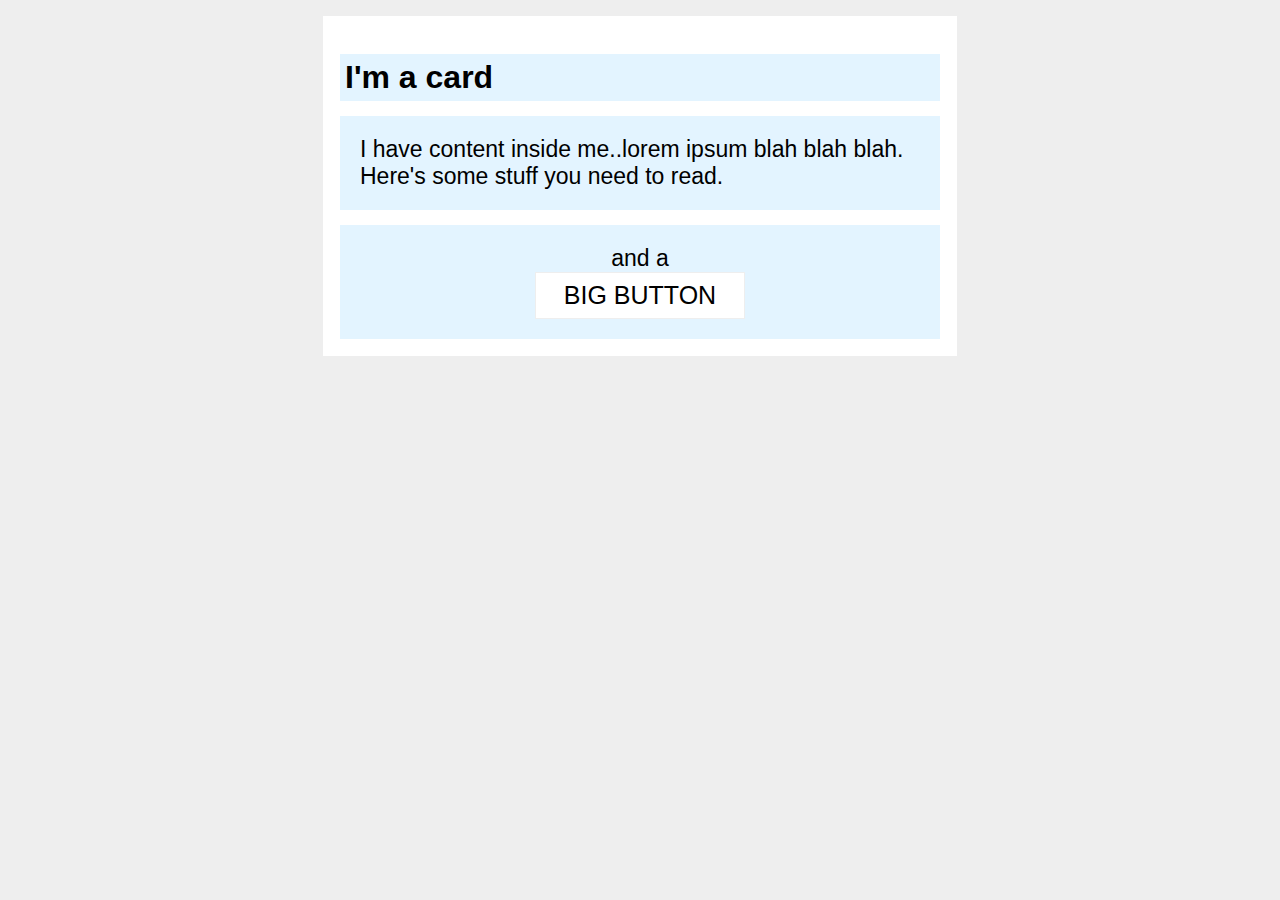
<file: foundations/block-and-inline/02-margin-and-padding-2/index.html>
<!DOCTYPE html>
<html lang="en">
  <head>
    <meta charset="UTF-8">
    <meta http-equiv="X-UA-Compatible" content="IE=edge">
    <meta name="viewport" content="width=device-width, initial-scale=1.0">
    <title>Margin and Padding exercise 2</title>
    <link rel="stylesheet" href="style.css">
  </head>
  <body>
    <div class="card">
      <h1 class="title">I'm a card</h1>
      <div class="content">I have content inside me..lorem ipsum blah blah blah. Here's some stuff you need to read.</div>
      <div class="button-container">and a <br><button>BIG BUTTON</button></br></div>
    </div>
  </body>
</html>
</file>
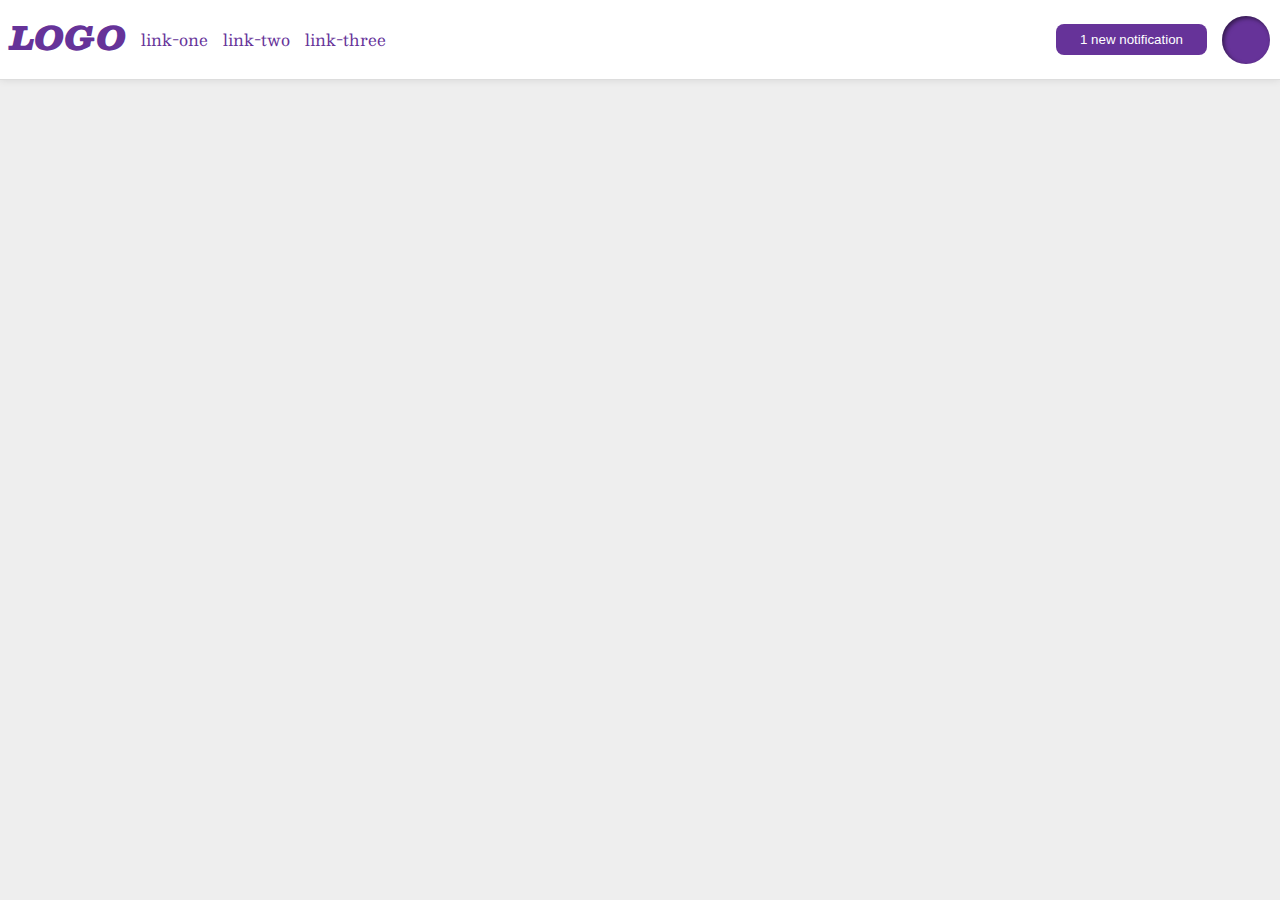
<file: foundations/flex/03-flex-header-2/index.html>
<!DOCTYPE html>
<html lang="en">
  <head>
    <meta charset="UTF-8">
    <meta http-equiv="X-UA-Compatible" content="IE=edge">
    <meta name="viewport" content="width=device-width, initial-scale=1.0">
    <title>Flex Header 2</title>
    <link rel="stylesheet" href="style.css">
  </head>
  <body>
    <div class="header">
      <div class="logo">
        LOGO
      </div>
      <ul class="links">
        <li><a href="https://google.com">link-one</a></li>
        <li><a href="https://google.com">link-two</a></li>
        <li><a href="https://google.com">link-three</a></li>
      </ul>
      <div class="profile">
        <button class="notifications">
          1 new notification
        </button>
        <div class="profile-image"></div>
      </div>  
    </div>
  </body>
</html>
</file>
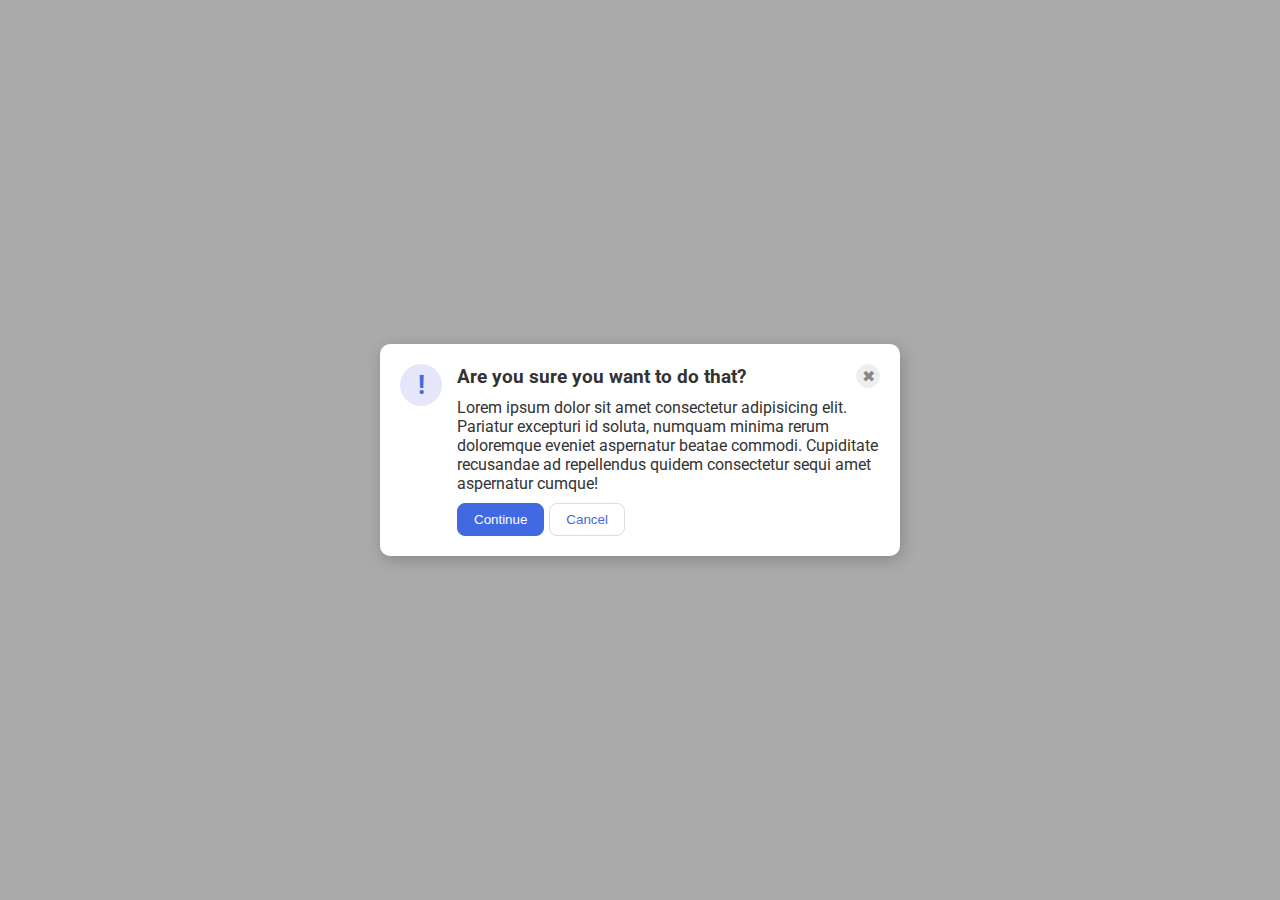
<file: foundations/flex/05-flex-modal/index.html>
<!DOCTYPE html>
<html lang="en">
  <head>
    <meta charset="UTF-8">
    <meta http-equiv="X-UA-Compatible" content="IE=edge">
    <meta name="viewport" content="width=device-width, initial-scale=1.0">
    <link rel="stylesheet" href="style.css">
    <title>Modal</title>
  </head>
  <body>
    <div class="modal">
      <div class="icon">!</div>
      <div class="content">

        <div class="top">
          <div class="header">Are you sure you want to do that?</div>
          <button class="close-button">✖</button>
        </div>

        <div class="text">Lorem ipsum dolor sit amet consectetur adipisicing elit. Pariatur excepturi id soluta, numquam minima rerum doloremque eveniet aspernatur beatae commodi. Cupiditate recusandae ad repellendus quidem consectetur sequi amet aspernatur cumque!</div>
        <div class="options">
          <button class="continue">Continue</button>
          <button class="cancel">Cancel</button>
        </div>  
      </div>  
    </div>
  </body>
</html>
</file>
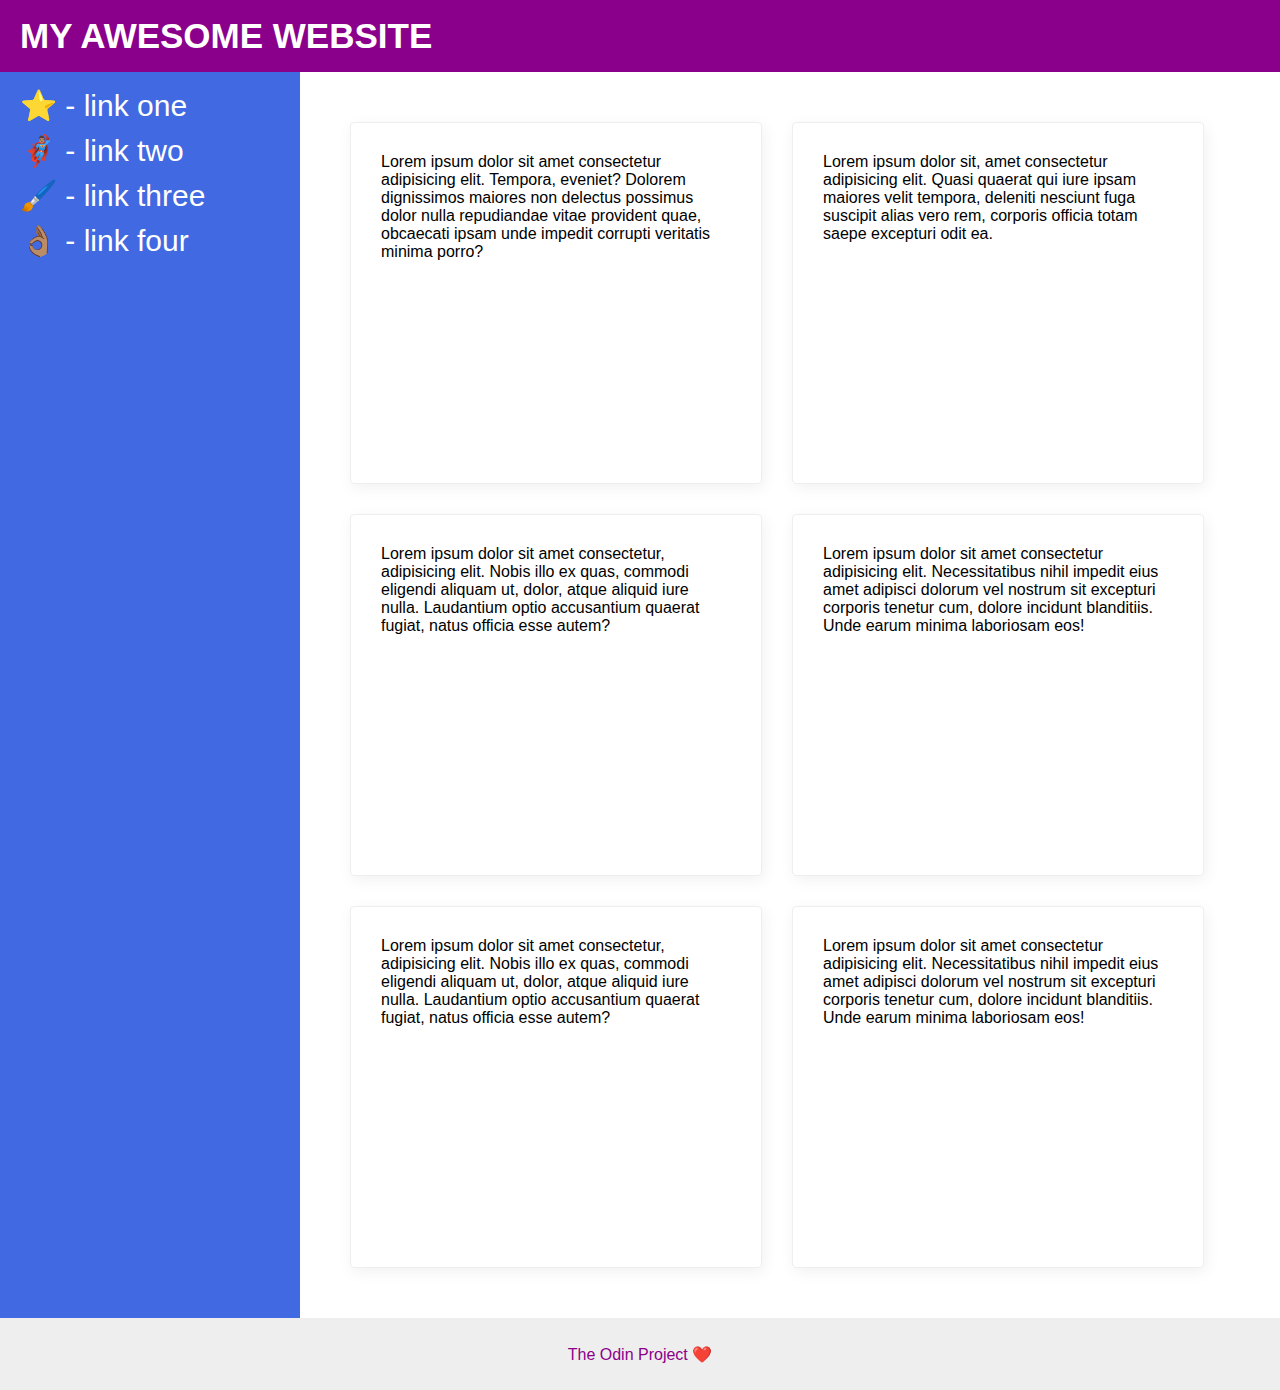
<file: foundations/flex/07-flex-layout-2/index.html>
<!DOCTYPE html>
<html lang="en">
  <head>
    <meta charset="UTF-8">
    <meta http-equiv="X-UA-Compatible" content="IE=edge">
    <meta name="viewport" content="width=device-width, initial-scale=1.0">
    <title>The Holy Grail</title>
    <link rel="stylesheet" href="style.css">
  </head>
  <body>
    <div class="header">
      MY AWESOME WEBSITE
    </div>
    
    <div class="content">
      <div class="sidebar">
        <ul>
          <li><a href="#">⭐ - link one</a></li>
          <li><a href="#">🦸🏽‍♂️ - link two</a></li>
          <li><a href="#">🖌️ - link three</a></li>
          <li><a href="#">👌🏽 - link four</a></li>
        </ul>
      </div>

      <div class="cards">
        <div class="card">Lorem ipsum dolor sit amet consectetur adipisicing elit. Tempora, eveniet? Dolorem dignissimos maiores non delectus possimus dolor nulla repudiandae vitae provident quae, obcaecati ipsam unde impedit corrupti veritatis minima porro?</div>
        <div class="card">Lorem ipsum dolor sit, amet consectetur adipisicing elit. Quasi quaerat qui iure ipsam maiores velit tempora, deleniti nesciunt fuga suscipit alias vero rem, corporis officia totam saepe excepturi odit ea.</div>
        <div class="card">Lorem ipsum dolor sit amet consectetur, adipisicing elit. Nobis illo ex quas, commodi eligendi aliquam ut, dolor, atque aliquid iure nulla. Laudantium optio accusantium quaerat fugiat, natus officia esse autem?</div>
        <div class="card">Lorem ipsum dolor sit amet consectetur adipisicing elit. Necessitatibus nihil impedit eius amet adipisci dolorum vel nostrum sit excepturi corporis tenetur cum, dolore incidunt blanditiis. Unde earum minima laboriosam eos!</div>
        <div class="card">Lorem ipsum dolor sit amet consectetur, adipisicing elit. Nobis illo ex quas, commodi eligendi aliquam ut, dolor, atque aliquid iure nulla. Laudantium optio accusantium quaerat fugiat, natus officia esse autem?</div>
        <div class="card">Lorem ipsum dolor sit amet consectetur adipisicing elit. Necessitatibus nihil impedit eius amet adipisci dolorum vel nostrum sit excepturi corporis tenetur cum, dolore incidunt blanditiis. Unde earum minima laboriosam eos!</div>
      </div>  
    </div>
   
    <div class="footer">
      The Odin Project ❤️
    </div>
  </body>
</html>
</file>
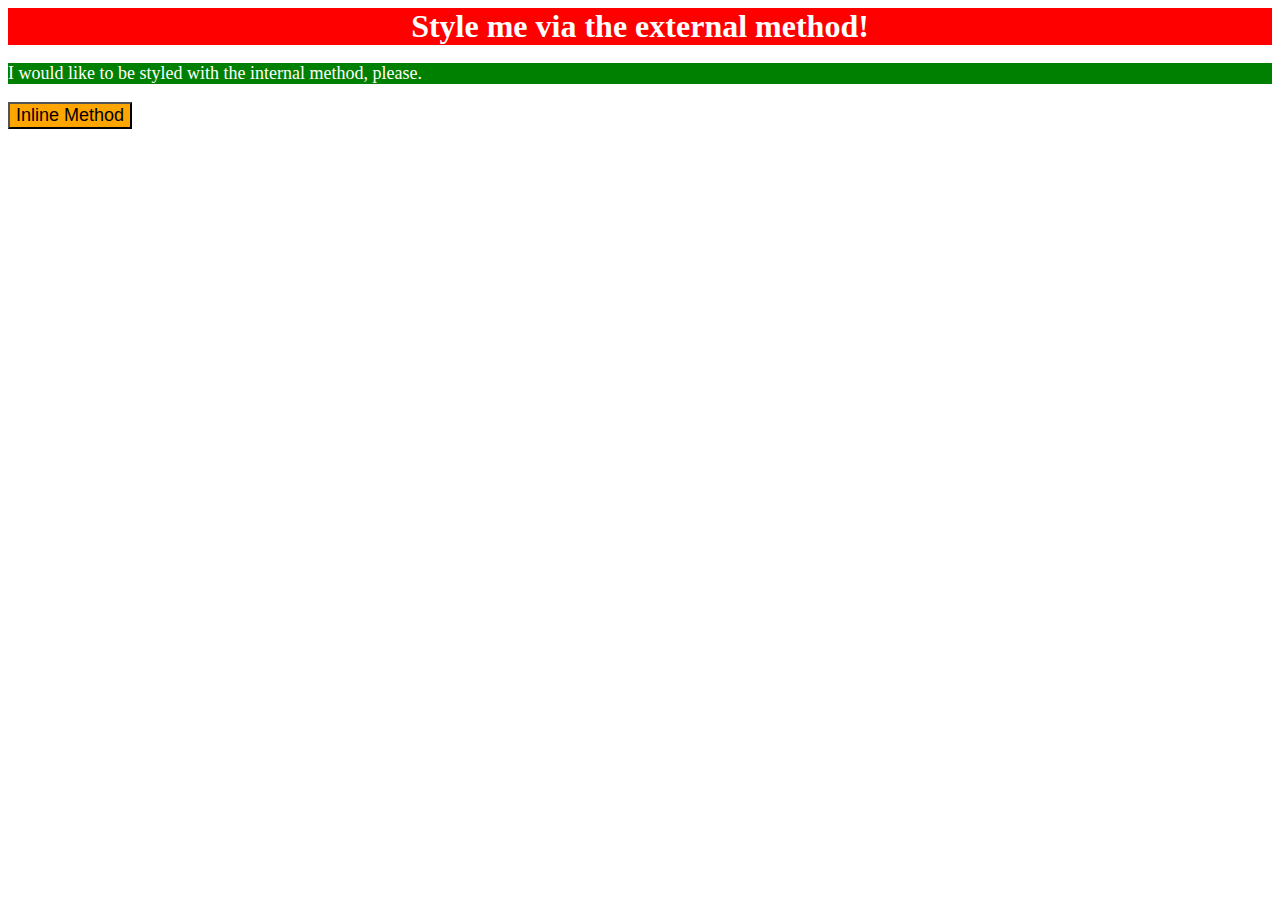
<file: foundations/intro-to-css/01-css-methods/index.html>
<!DOCTYPE html>
<html lang="en">
  <head>
    <style>
      p {
        color:white; background-color: green; font-size: 18px;
      }
    </style>
    
    <meta charset="UTF-8">
    <meta http-equiv="X-UA-Compatible" content="IE=edge">
    <meta name="viewport" content="width=device-width, initial-scale=1.0">
    <link rel="stylesheet" href="stylesheet.css">
    <title>Methods for Adding CSS</title>
  </head>
  <body>
    <div>Style me via the external method!</div>
    <p>I would like to be styled with the internal method, please.</p>
    <button style="background-color: orange; font-size: 18px;">Inline Method</button>
  </body>
</html>
</file>
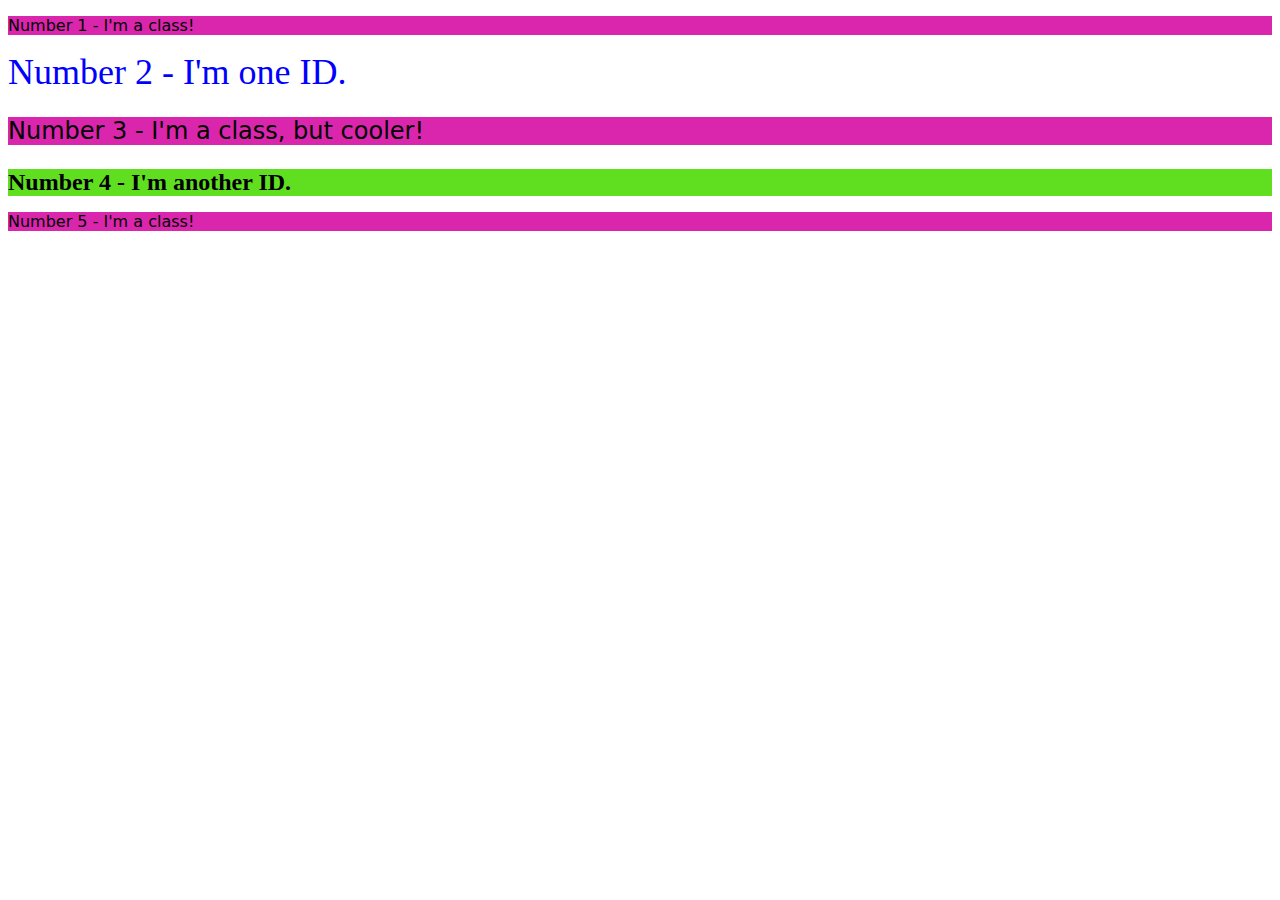
<file: foundations/intro-to-css/02-class-id-selectors/index.html>
<!DOCTYPE html>
<html lang="en">
  <head>
    <meta charset="UTF-8">
    <meta http-equiv="X-UA-Compatible" content="IE=edge">
    <meta name="viewport" content="width=device-width, initial-scale=1.0">
    <title>Class and ID Selectors</title>
    <link rel="stylesheet" href="style.css">
  </head>
  <body>
    <p class="odd">Number 1 - I'm a class!</p>
    <div ID="uno">Number 2 - I'm one ID.</div>
    <p class="odd" id="tres">Number 3 - I'm a class, but cooler!</p>
    <div id="dos">Number 4 - I'm another ID.</div>
    <p class="odd">Number 5 - I'm a class!</p>
  </body>
</html>
</file>
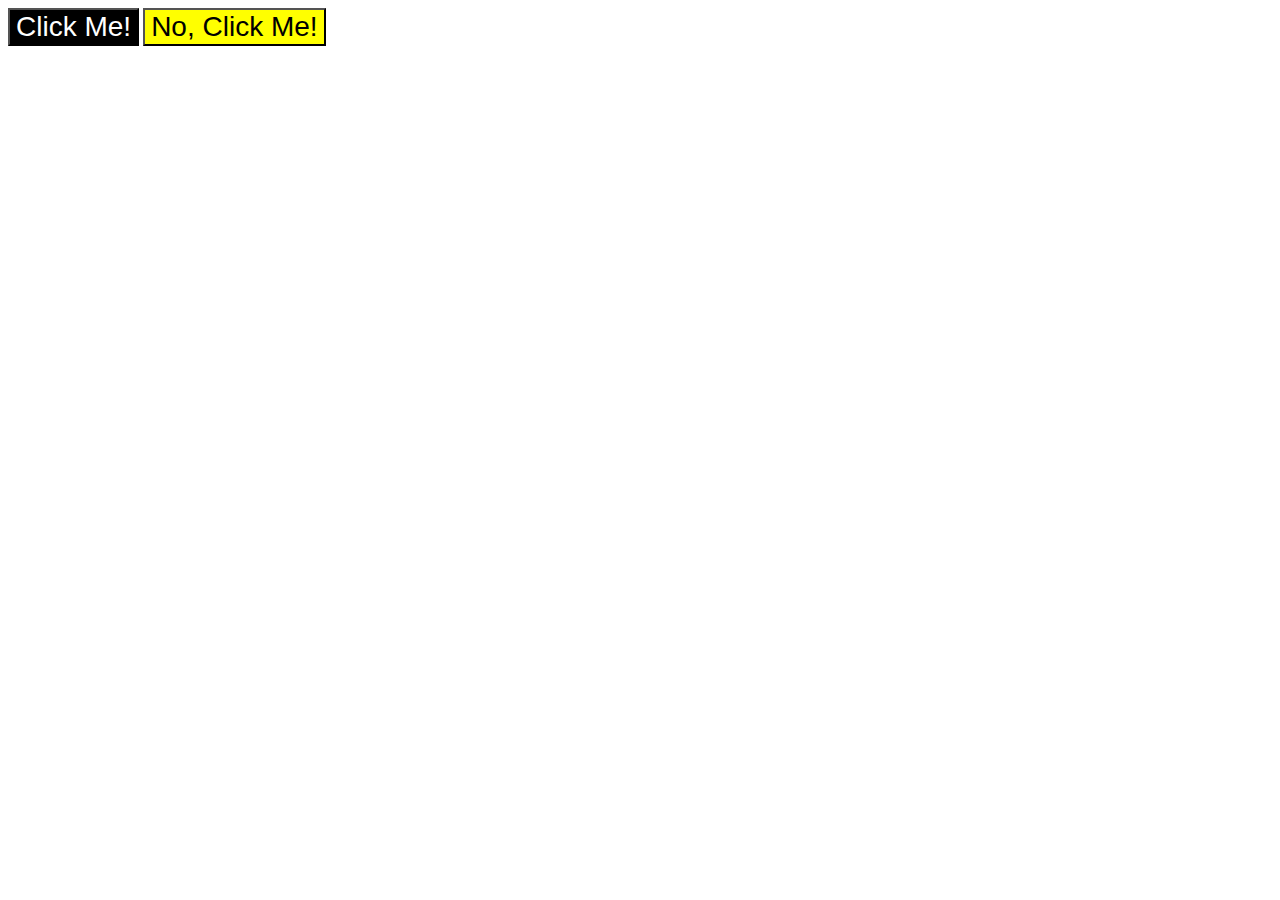
<file: foundations/intro-to-css/03-grouping-selectors/index.html>
<!DOCTYPE html>
<html lang="en">
  <head>
    <meta charset="UTF-8">
    <meta http-equiv="X-UA-Compatible" content="IE=edge">
    <meta name="viewport" content="width=device-width, initial-scale=1.0">
    <title>Grouping Selectors</title>
    <link rel="stylesheet" href="style.css">
  </head>
  <body>
    <button class="uno">Click Me!</button>
    <button class="dos">No, Click Me!</button>
  </body>
</html>
</file>
<file: foundations/block-and-inline/02-margin-and-padding-2/style.css>
body {
  background: #eee;
  font-family: sans-serif;
}

.card {
  width: 600px;
  background: #fff;
  margin: 16px auto;
  padding: 17px;
}

.title {
  background: #e3f4ff;
  margin-bottom: 0px;
  padding: 5px
}

.content {
  background: #e3f4ff;
  font-size: 23px;
  margin: 15px 0;
  padding: 20px;
}

.button-container {
  background: #e3f4ff;
  text-align: center;
  padding: 20px;
  font-size: 23px;
}

button {
  background: white;
  border: 1px solid #eee;
  font-size: 25px;
  padding-left: 28px;
  padding-right: 28px;
  padding-top: 8px;
  padding-bottom: 8px;
}
</file>
<file: foundations/flex/03-flex-header-2/style.css>
/* this is some magical font-importing.  
you'll learn about it later. */
@import url('https://fonts.googleapis.com/css2?family=Besley:ital,wght@0,400;1,900&display=swap');

body {
  margin: 0;
  background: #eee;
  font-family: Besley, serif;
}

.header {
  background: white;
  border-bottom: 1px solid #ddd;
  box-shadow: 0 0 8px rgba(0,0,0,.1);
  display: flex;
  padding: 10px;
  gap: 15px;
}

.profile-image {
  background: rebeccapurple;
  box-shadow: inset 2px 2px 4px rgba(0,0,0,.5);
  border-radius: 50%;
  width: 48px;
  height: 48px;
}

.logo {
  color: rebeccapurple;
  font-size: 32px;
  font-weight: 900;
  font-style: italic;
}

button {
  border: none;
  border-radius: 8px;
  background: rebeccapurple;
  color: white;
  padding: 8px 24px;
}

a {
  /* this removes the line under our links */
  text-decoration: none;
  color: rebeccapurple;
}

ul {
  list-style-type: none;
  display: flex;
  padding: 0;
  gap: 15px;
}

.profile {
  display: flex;
  margin-left: auto;
  align-items: center;
  gap: 15px;
}
</file>
<file: foundations/flex/05-flex-modal/style.css>
@import url('https://fonts.googleapis.com/css2?family=Roboto:wght@400;700&display=swap');

html, body {
  height: 100%;
}

body {
  font-family: Roboto, sans-serif;
  margin: 0;
  background: #aaa;
  color: #333;
  /* I'll give you this one for free lol */
  display: flex;
  align-items: center;
  justify-content: center;
}

.modal {
  background: white;
  width: 480px;
  padding: 20px;
  border-radius: 10px;
  box-shadow: 2px 4px 16px rgba(0,0,0,.2);
  display: flex;
  gap: 15px;
}

.icon {
  color: royalblue;
  font-size: 26px;
  font-weight: 700;
  background: lavender;
  width: 42px;
  height: 42px;
  border-radius: 50%;
  display: flex;
  align-items: center;
  justify-content: center;
  flex-shrink: 0;
}

.top {
  display: flex;
  align-items: center;
}

.header {
  font-weight: bolder;
  font-size: larger;
  margin-right: auto;
}

.content {
  display: flex;
  flex-direction: column;
  gap: 10px;
}

.close-button {
  background: #eee;
  border-radius: 50%;
  color: #888;
  font-weight: 400;
  font-size: 16px;
  height: 24px;
  width: 24px;
  display: flex;
  align-items: center;
  justify-content: center;
  border: 1px solid #eee;
  padding: 0;
}

.options {
  display: flex;
  gap: 5px;
}

button {
  cursor: pointer;
  padding: 8px 16px;
  border-radius: 8px;
}

button.continue {
  background: royalblue;
  border: 1px solid royalblue;
  color: white;
}

button.cancel {
  background: white;
  border: 1px solid #ddd;
  color: royalblue;
}
</file>
<file: foundations/flex/07-flex-layout-2/style.css>
body {
  font-family: -apple-system, BlinkMacSystemFont, 'Segoe UI', Roboto, Oxygen, Ubuntu, Cantarell, 'Open Sans', 'Helvetica Neue', sans-serif;
  margin: 0;
  min-height: 100vh;
  display: flex;
  flex-direction: column;
  justify-content: space-between;
}

.header {
  height: 72px;
  background: darkmagenta;
  color: white;
  font-size: 35px;
  font-weight: 900;
  display: flex;
  align-items: center;
  padding-left: 20px;
}

.content {
  display: flex;
  flex: 1;
}

.cards {
  display: flex;
  flex-wrap: wrap;
  padding: 50px;
  gap: 30px;
}

.footer {
  height: 72px;
  background: #eee;
  color: darkmagenta;
  display: flex;
  justify-content: center;
  align-items: center;
}

.sidebar {
  width: 300px;
  background: royalblue;
  box-sizing: border-box;
  flex-shrink: 0;
}

.card {
  border: 1px solid #eee;
  box-shadow: 2px 4px 16px rgba(0,0,0,.06);
  border-radius: 4px;
  width: 350px;
  height: 300px;
  padding: 30px;
}

ul {
  list-style-type: none;
  display: flex;
  flex-direction: column;
  gap: 10px;
  padding-left: 20px;
}

a {
  text-decoration: none;
  color: white;
  font-size: 30px;
}
</file>
<file: foundations/intro-to-css/01-css-methods/stylesheet.css>
div {
    color:white; background-color:red;
    font-size: 32px; text-align: center; font-weight: bold
}
</file>
<file: foundations/intro-to-css/02-class-id-selectors/style.css>
.odd {
    background-color: hsl(315, 70%, 50%);
    font-family: Verdana, 'Dejavu Sans', sans-serif;
}

#tres {
    font-size: 24px;
}

#uno {
    color: #0000ff;
    font-size: 36px;
}

#dos {
    background-color: hsl(100, 75%, 50%);
    font-size: 24px; font-weight: bold;
}
</file>
<file: foundations/intro-to-css/03-grouping-selectors/style.css>
.uno,
.dos {
    font-family:Helvetica, 'Times New Roman', sans-serif;
    font-size: 28px;
}

.uno {
    background-color: black;
    color: white;
}

.dos {
    background-color:yellow;
}
</file>
